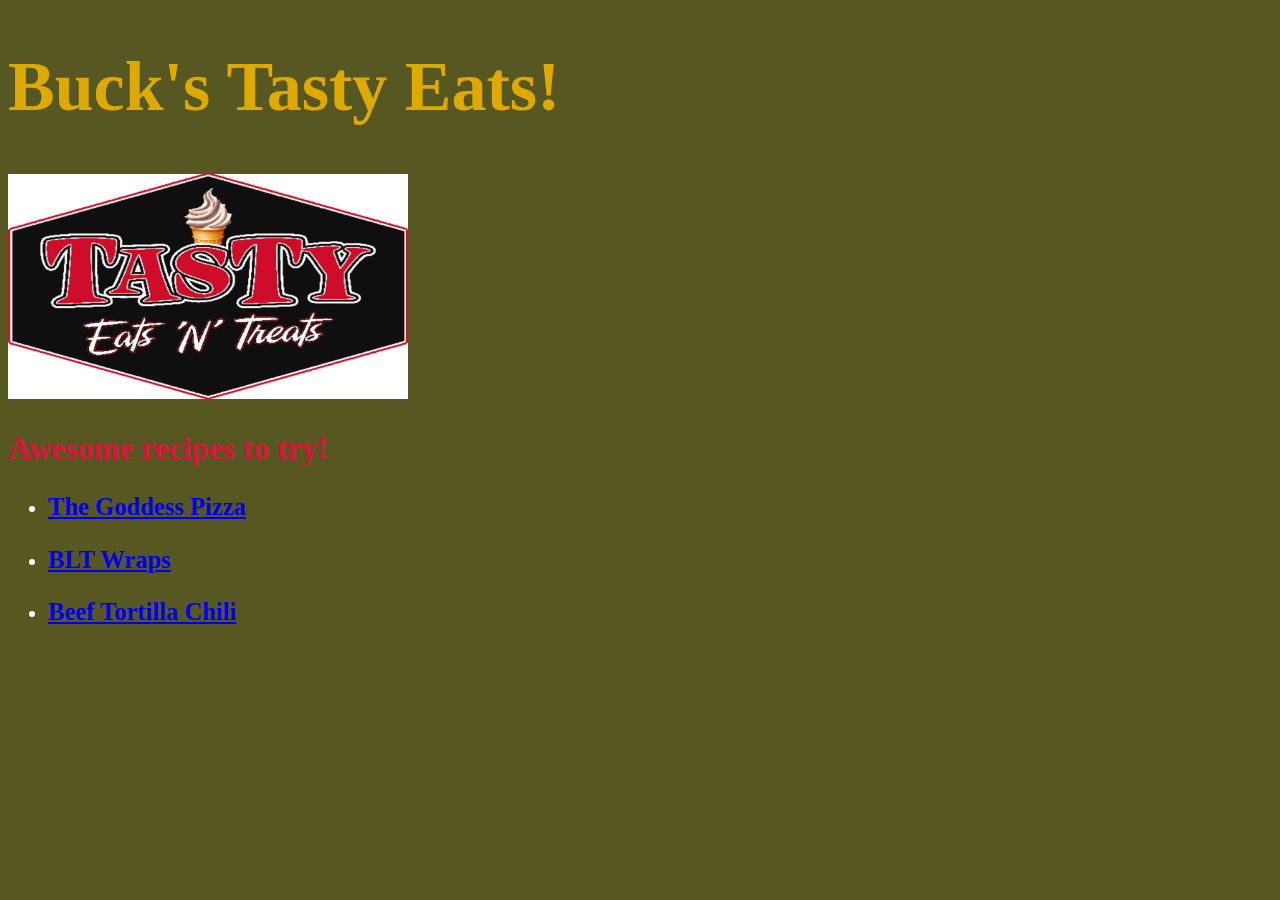
<file: index.html>
<!DOCTYPE html>
<html lang="en">
   <head>
      <meta charset="UTF-8">
      <title>Buck's Tasty Eats</title>
      <link rel="stylesheet" href="./css/style.css">
   </head>
     <body style="background-color: #575722;">
       <h1 id="header" style="color: #deaa00">Buck's Tasty Eats!</h1>
       <img src="img/tasty.jpg" alt="Tasty Header" style="width:400px;height:225px;">
       <h2 id="image label">Awesome recipes to try!</h2>
         <ul>
            <li><h3><a href="./recipes/pizza.html">The Goddess Pizza</h3></a></li>
            <p></p>
            <li><h3><a href="./recipes/blt-wraps.html">BLT Wraps</h3></a></li>
            <p></p>
            <li><h3><a href="./recipes/beef-tortilla-chili.html">Beef Tortilla Chili</h3></a></li>
         </ul>
     </body>
</html>
</file>
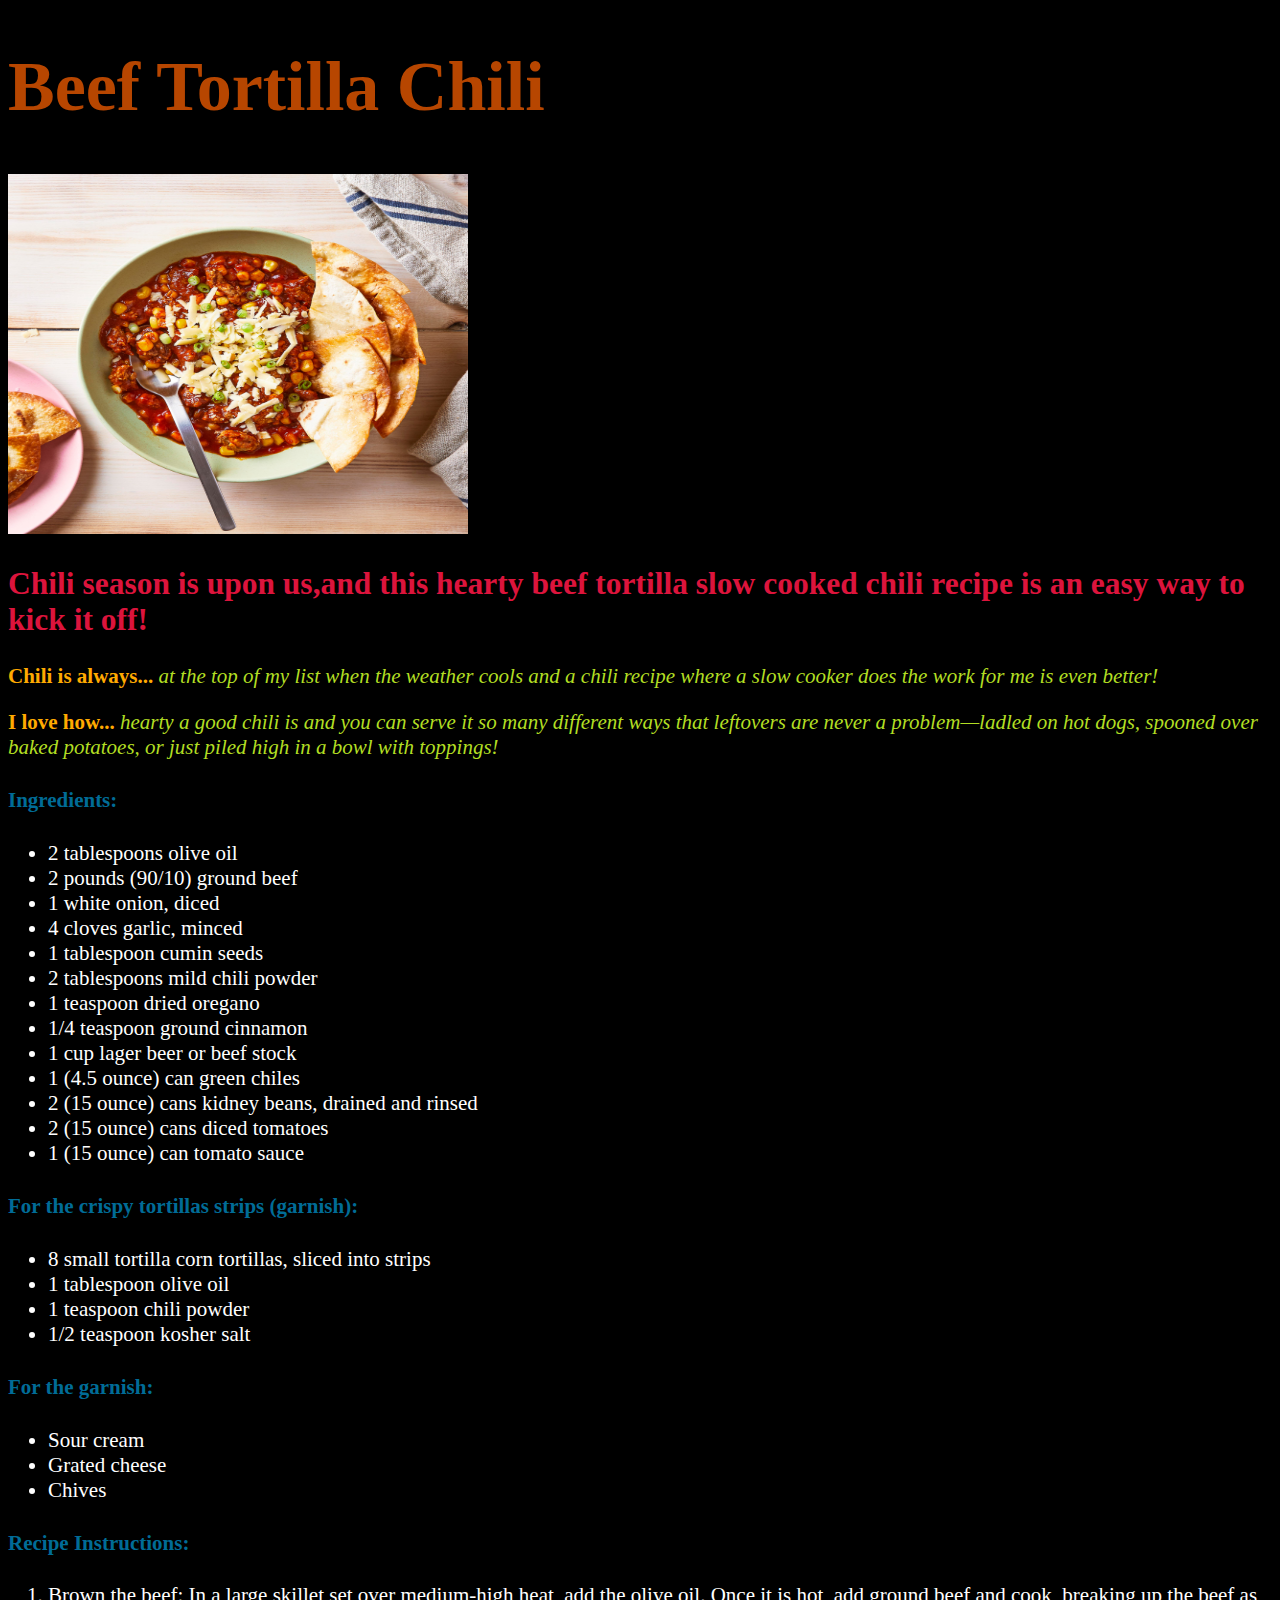
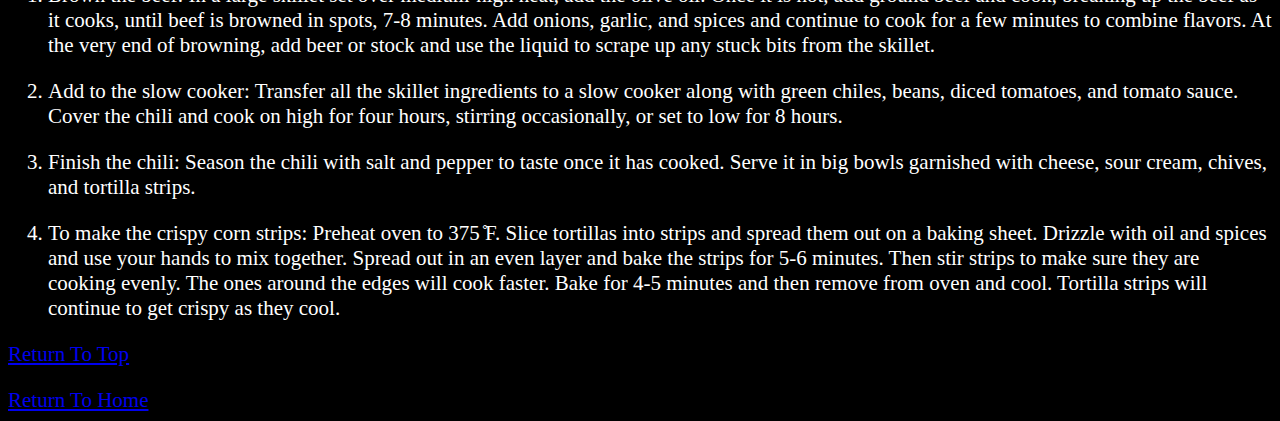
<file: recipes/beef-tortilla-chili.html>
<!DOCTYPE html>
<html lang="en">
<head>
    <meta charset="UTF-8">
    <title>Beef Tortilla Chili</title>
    <link rel="stylesheet" href="../css/style.css">
</head>
<body>
    <h1 id="header" style="color: #b74600;">Beef Tortilla Chili</h1>
        <img src="../img/chili.jpg" alt="Chilli with tasty tortilla chips and chives on top" style="width: 460px;height: 360px;">
        <h2><strong>Chili season is upon us,</strong>and this hearty beef tortilla slow cooked chili recipe is an easy way to kick it off!</h2>
        <p><strong>Chili is always...</strong><em> at the top of my list when the weather cools and a chili recipe where a slow cooker does the work for me is even better!</em></p>
        <p><strong>I love how...</strong><em> hearty a good chili is and you can serve it so many different ways that leftovers are never a problem—ladled on hot dogs, spooned over baked potatoes, or just piled high in a bowl with toppings!</em></p>
      <p></p>
    <h4>Ingredients:</h4>
    <ul>
        <li>2 tablespoons olive oil</li>
        <li>2 pounds (90/10) ground beef</li>
        <li>1 white onion, diced</li>
        <li>4 cloves garlic, minced</li>
        <li>1 tablespoon cumin seeds</li>
        <li>2 tablespoons mild chili powder</li>
        <li>1 teaspoon dried oregano</li>
        <li>1/4 teaspoon ground cinnamon</li>
        <li>1 cup lager beer or beef stock</li>
        <li>1 (4.5 ounce) can green chiles</li>
        <li>2 (15 ounce) cans kidney beans, drained and rinsed</li>
        <li>2 (15 ounce) cans diced tomatoes</li>
        <li>1 (15 ounce) can tomato sauce
        </li>
    </ul>
    <h4>For the crispy tortillas strips (garnish):</h4>
    <ul>
        <li>8 small tortilla corn tortillas, sliced into strips</li>
        <li>1 tablespoon olive oil</li>
        <li>1 teaspoon chili powder</li>
        <li>1/2 teaspoon kosher salt</li>
    </ul>
    <h4>For the garnish:</h4>
    <ul>
        <li>Sour cream</li>
        <li>Grated cheese</li>
        <li>Chives</li>
    </ul>
    <h4>Recipe Instructions:</h4>
    <ol>
        <li>Brown the beef: In a large skillet set over medium-high heat, add the olive oil. Once it is hot, add ground beef and cook, breaking up the beef as it cooks, until beef is browned in spots, 7-8 minutes. Add onions, garlic, and spices and continue to cook for a few minutes to combine flavors. At the very end of browning, add beer or stock and use the liquid to scrape up any stuck bits from the skillet.</li>
        <p></p>
        <li>Add to the slow cooker: Transfer all the skillet ingredients to a slow cooker along with green chiles, beans, diced tomatoes, and tomato sauce. Cover the chili and cook on high for four hours, stirring occasionally, or set to low for 8 hours.</li>
        <p></p>
        <li>Finish the chili: Season the chili with salt and pepper to taste once it has cooked. Serve it in big bowls garnished with cheese, sour cream, chives, and tortilla strips.</li>
        <p></p>
        <li>To make the crispy corn strips: Preheat oven to 375 ̊F. Slice tortillas into strips and spread them out on a baking sheet. Drizzle with oil and spices and use your hands to mix together. Spread out in an even layer and bake the strips for 5-6 minutes. Then stir strips to make sure they are cooking evenly. The ones around the edges will cook faster. Bake for 4-5 minutes and then remove from oven and cool. Tortilla strips will continue to get crispy as they cool.</li>
    </ol>

     <a href="#header">Return To Top</a>
     <p></p>
     <a href="../index.html">Return To Home</a>

  </body>
</html>
</file>
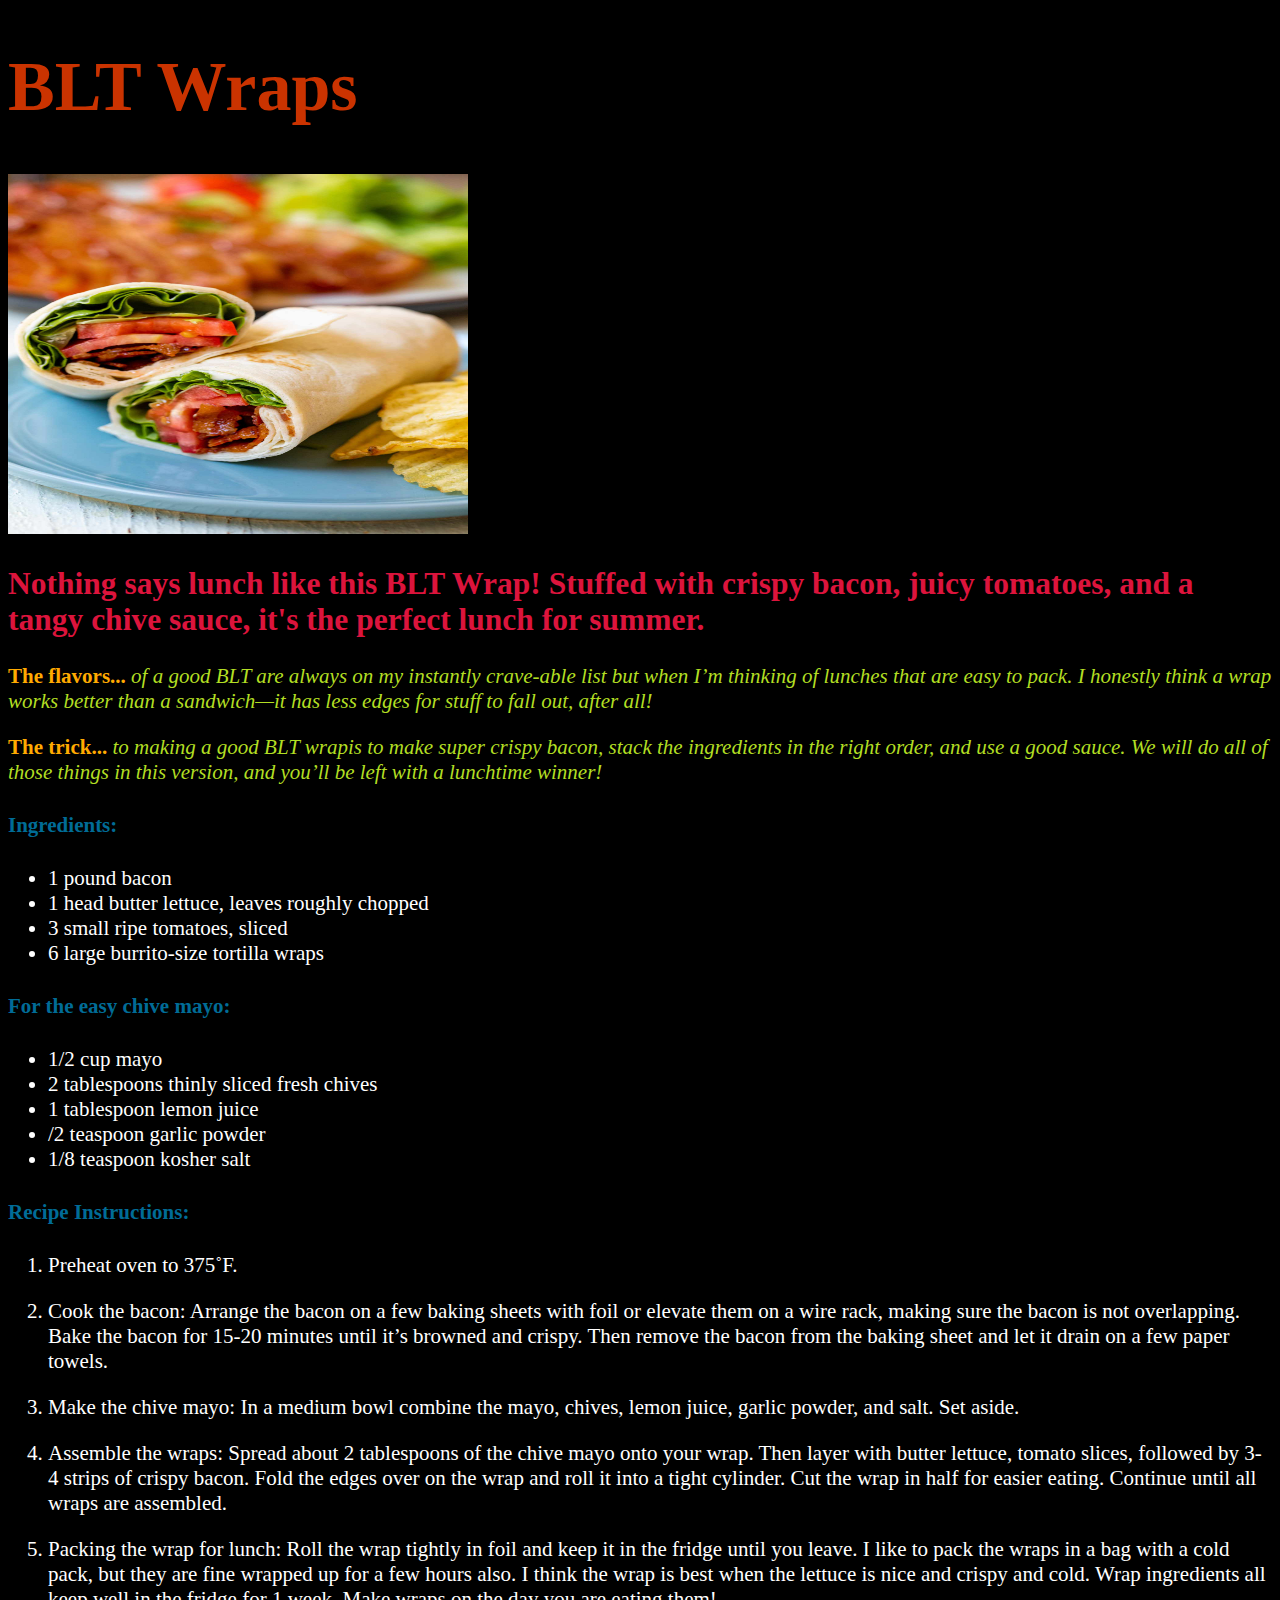
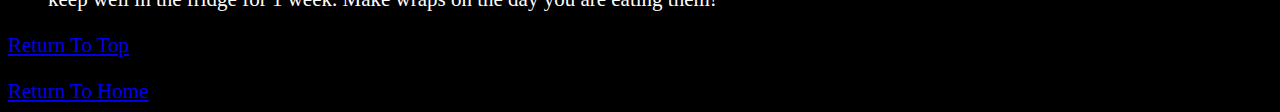
<file: recipes/blt-wraps.html>
<!DOCTYPE html>
<html lang="eng">
<head>
    <meta charset="UTF-8">
    <title>BLT Wraps</title>
    <link rel="stylesheet" href="../css/style.css">
</head>
<body>
    <h1 id="header" style="color: #ff4000ca;">BLT Wraps</h1>
        <img src="../img/bltwraps.jpg" alt="Two Blt Wraps" style="width: 460px;height: 360px;">
        <h2><strong>Nothing says lunch like</strong> this BLT Wrap! Stuffed with crispy bacon, juicy tomatoes, and a tangy chive sauce, it's the perfect lunch for summer.</h2>
        <p><strong>The flavors...</strong><em> of a good BLT are always on my instantly crave-able list but when I’m thinking of lunches that are easy to pack. I honestly think a wrap works better than a sandwich—it has less edges for stuff to fall out, after all!</em></p>
        <p><strong>The trick...</strong><em> to making a good BLT wrapis to make super crispy bacon, stack the ingredients in the right order, and use a good sauce. We will do all of those things in this version, and you’ll be left with a lunchtime winner!</em></p>
      <p></p>
    <h4>Ingredients:</h4>
    <ul>
        <li>1 pound bacon</li>
        <li>1 head butter lettuce, leaves roughly chopped</li>
        <li>3 small ripe tomatoes, sliced</li>
        <li>6 large burrito-size tortilla wraps
        </li>
    </ul>
    <h4>For the easy chive mayo:</h4>
    <ul>
        <li>1/2 cup mayo</li>
        <li>2 tablespoons thinly sliced fresh chives</li>
        <li>1 tablespoon lemon juice</li>
        <li>/2 teaspoon garlic powder</li>
        <li>1/8 teaspoon kosher salt</li>
    </ul>
    <h4>Recipe Instructions:</h4>
    <ol>
        <li>Preheat oven to 375˚F.</li>
        <p></p>
        <li>Cook the bacon: Arrange the bacon on a few baking sheets with foil or elevate them on a wire rack, making sure the bacon is not overlapping. Bake the bacon for 15-20 minutes until it’s browned and crispy. Then remove the bacon from the baking sheet and let it drain on a few paper towels.</li>
        <p></p>
        <li>Make the chive mayo: In a medium bowl combine the mayo, chives, lemon juice, garlic powder, and salt. Set aside.</li>
        <p></p>
        <li>Assemble the wraps: Spread about 2 tablespoons of the chive mayo onto your wrap. Then layer with butter lettuce, tomato slices, followed by 3-4 strips of crispy bacon. Fold the edges over on the wrap and roll it into a tight cylinder. Cut the wrap in half for easier eating. Continue until all wraps are assembled.</li>
        <p></p>
        <li>Packing the wrap for lunch: Roll the wrap tightly in foil and keep it in the fridge until you leave. I like to pack the wraps in a bag with a cold pack, but they are fine wrapped up for a few hours also. I think the wrap is best when the lettuce is nice and crispy and cold. Wrap ingredients all keep well in the fridge for 1 week. Make wraps on the day you are eating them!</li>
    </ol>

     <a href="#header">Return To Top</a>
     <p></p>
     <a href="../index.html">Return To Home</a>

  </body>
</html>
</file>
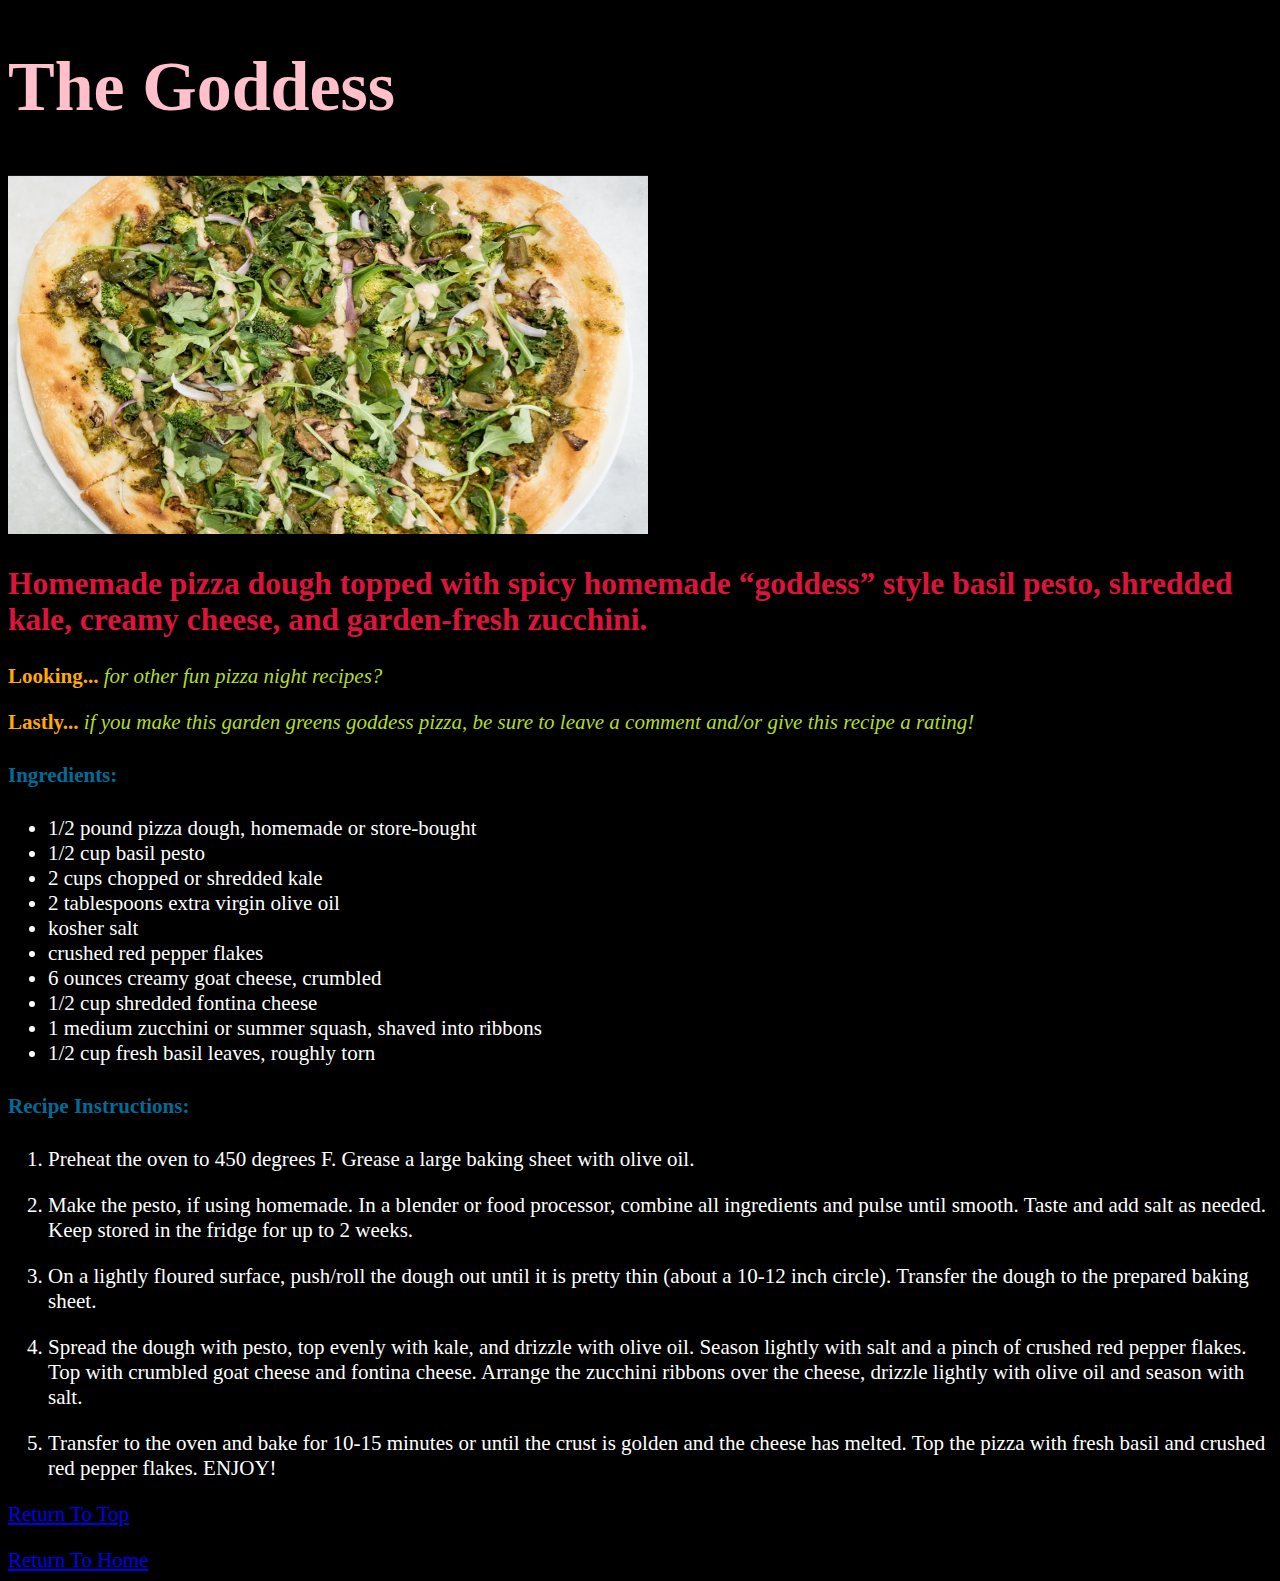
<file: recipes/pizza.html>
<!DOCTYPE html>
<html lang="en">
<head>
    <meta charset="UTF-8">
    <meta http-equiv="X-UA-Compatible" content="IE=edge">
    <meta name="viewport" content="width=device-width, initial-scale=1.0">
    <title>The Goddess</title>
    <link rel="stylesheet" href="../css/style.css">
</head>
<body>
    <h1 id="header">The Goddess</h1>
        <img src="../img/theg.png" alt="Slice of Pizza" style="width: 640px;height: 360px;px;">
        <h2>Homemade pizza dough topped with spicy homemade “goddess” style basil pesto, shredded kale, creamy cheese, and garden-fresh zucchini.</h2>
        <p><strong style="color: #ffaa00;">Looking...</strong><em> for other fun pizza night recipes?</em></p>
        <p><strong>Lastly...</strong><em> if you make this garden greens goddess pizza, be sure to leave a comment and/or give this recipe a rating!</em></p>
        <p></p>
    <h4>Ingredients:</h4>
    <ul>
        <li>1/2 pound pizza dough, homemade or store-bought</li>
        <li>1/2 cup basil pesto</li>
        <li>2 cups chopped or shredded kale</li>
        <li>2 tablespoons extra virgin olive oil</li>
        <li>kosher salt</li>
        <li>crushed red pepper flakes</li>
        <li>6 ounces creamy goat cheese, crumbled</li>
        <li>1/2 cup shredded fontina cheese</li>
        <li>1 medium zucchini or summer squash, shaved into ribbons</li>
        <li>1/2 cup fresh basil leaves, roughly torn</li>
    </ul>
    <h4>Recipe Instructions:</h4>
    <ol>
        <li>Preheat the oven to 450 degrees F. Grease a large baking sheet with olive oil.</li>
        <p></p>
        <li>Make the pesto, if using homemade. In a blender or food processor, combine all ingredients and pulse until smooth. Taste and add salt as needed. Keep stored in the fridge for up to 2 weeks.</li>
        <p></p>
        <li>On a lightly floured surface, push/roll the dough out until it is pretty thin (about a 10-12 inch circle). Transfer the dough to the prepared baking sheet.</li>
        <p></p>
        <li>Spread the dough with pesto, top evenly with kale, and drizzle with olive oil. Season lightly with salt and a pinch of crushed red pepper flakes. Top with crumbled goat cheese and fontina cheese. Arrange the zucchini ribbons over the cheese, drizzle lightly with olive oil and season with salt.</li>
        <p></p>
        <li>Transfer to the oven and bake for 10-15 minutes or until the crust is golden and the cheese has melted. Top the pizza with fresh basil and crushed red pepper flakes. ENJOY! </li>
    </ol>

     <a href="#header">Return To Top</a>
     <p></p> 
     <a href="../index.html">Return To Home</a>

  </body>
</html>
</file>
<file: css/style.css>
body {
    background-color: #000;
    color: white; 
    font-size: 21px; 
}

p {
    color: #FFAA00;

}

h1 {
    font-size: 70px;
    color: pink;
}

em {
    color: #b2de23;
}

h2 {
    color:crimson;
}

h4 {
    color: #006c97
}
</file>
